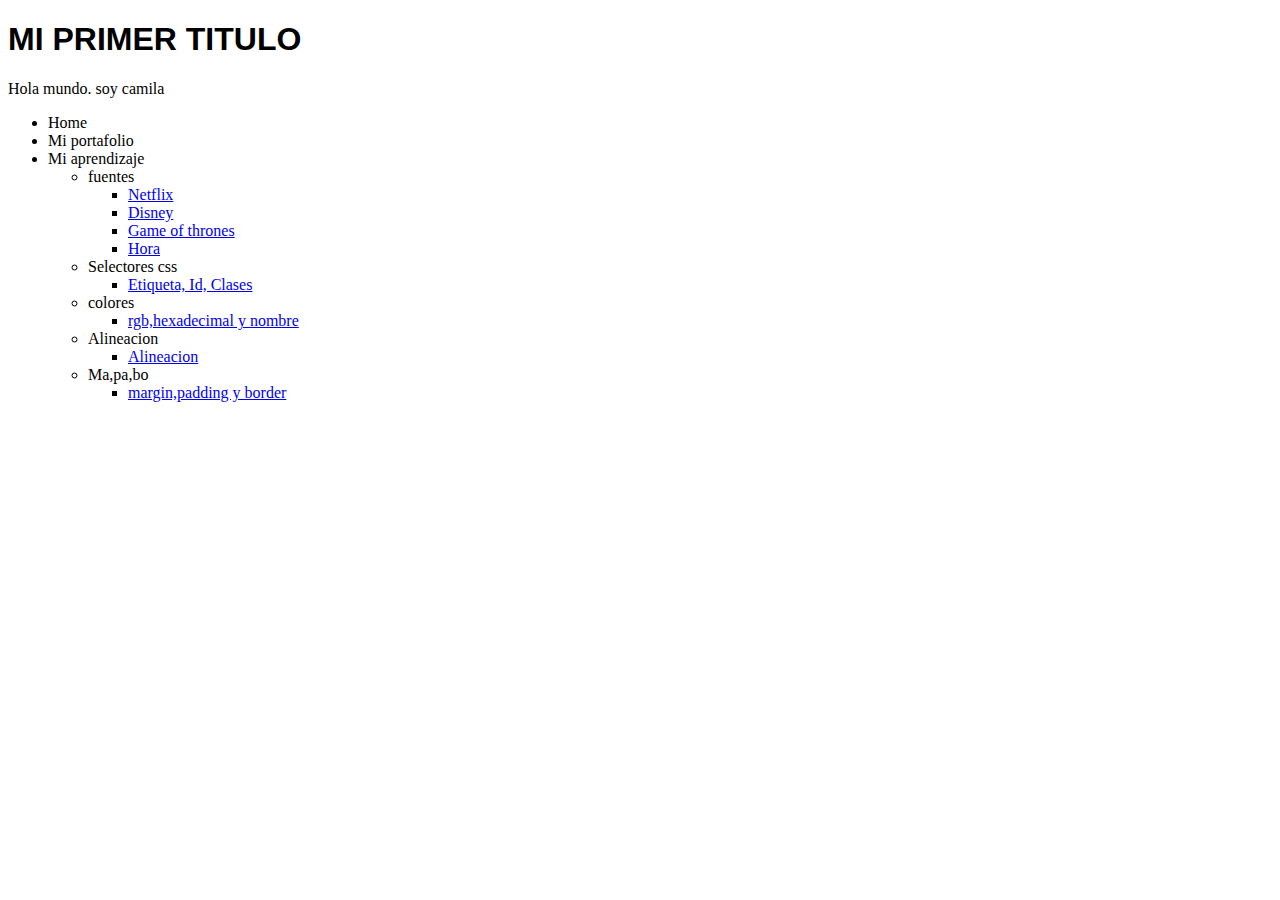
<file: index.html>
<!DOCTYPE html>
<html lang="en">

<head>
    <meta charset="UTF-8">
    <meta http-equiv="X-UA-Compatible" content="IE=edge">
    <meta name="viewport" content="width=device-width, initial-scale=1.0">
    <title>Document</title>
    <h1>MI PRIMER TITULO</h1>
    <link rel="stylesheet" href="css/style.css">
</head>

<body>
    <div>
        Hola mundo. soy camila
        <ul>
            <li>Home</li>
            <li>Mi portafolio</li>
            <li>Mi aprendizaje
                <ul>
                    <li>fuentes
                        <ul>
                            <li><a href="fuenteN.html">Netflix</a></li>
                            <li><a href="fuenteD.html">Disney</a></li>
                            <li><a href="Fuente G.html">Game of thrones</a></li>
                            <li><a href="Fuente Reloj.html"> Hora </a></li>


                        </ul>
                    </li>

                    <li> Selectores css

                        <ul>
                            <li> <a href="Span.html"> Etiqueta, Id, Clases </a></li>

                        </ul>

                    </li>
                    <Li> colores
                        <ul>
                            <li> <a href="colores.html">rgb,hexadecimal y nombre  </a></li>
                        </ul>


                    </Li>
                    <li> Alineacion

                        <ul>
                            <li> <a href="Alineacion.html"> Alineacion </a></li>

                        </ul>

                    </li>
                    <li>Ma,pa,bo
                        <ul>
                            <li> <a href="Margin, padding, border.html">margin,padding y border </a></li>
                        </ul>


                    </li>


                </ul>




            </li>





            </li>

        </ul>

    </div>
</body>

</html>
</file>
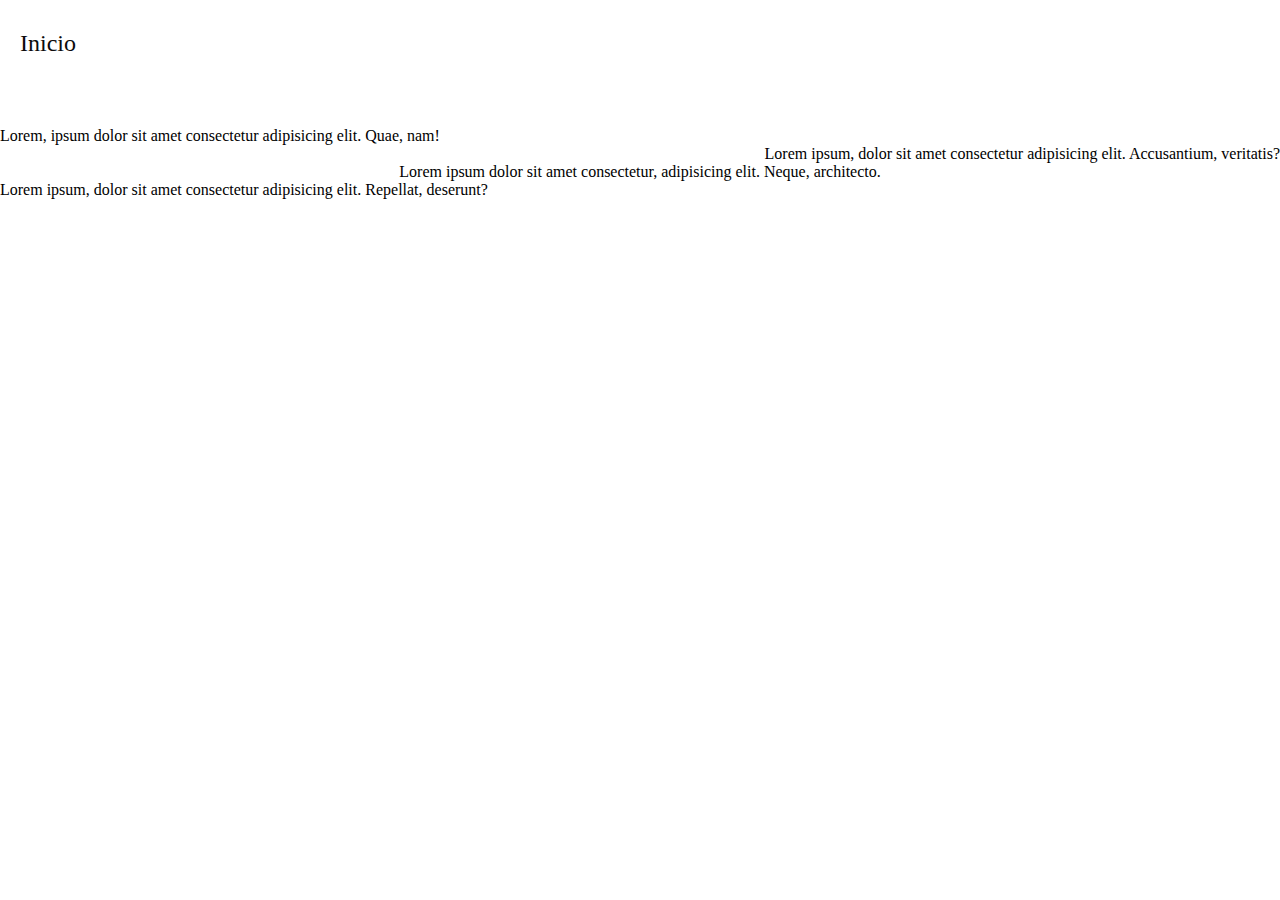
<file: Alineacion.html>
<!DOCTYPE html>
<html lang="en">
<head>
    <meta charset="UTF-8">
    <meta http-equiv="X-UA-Compatible" content="IE=edge">
    <meta name="viewport" content="width=, initial-scale=1.0">
    <title>Document</title>
    <link rel="stylesheet" href="css/Alineacion.css">
</head>
<body>

    <nav>
        <ul>
            <li> <a href="index.html"> Inicio</a></li>

        </ul>
      </nav>  
    <p class="name-left"> Lorem, ipsum dolor sit amet consectetur adipisicing elit. Quae, nam!</p>
     <p class="name-right">Lorem ipsum, dolor sit amet consectetur adipisicing elit. Accusantium, veritatis?</p>
     <p class="name-center">Lorem ipsum dolor sit amet consectetur, adipisicing elit. Neque, architecto.</p>
     <p class="name-justify"> Lorem ipsum, dolor sit amet consectetur adipisicing elit. Repellat, deserunt?</p>
     <body>
</html>
</file>
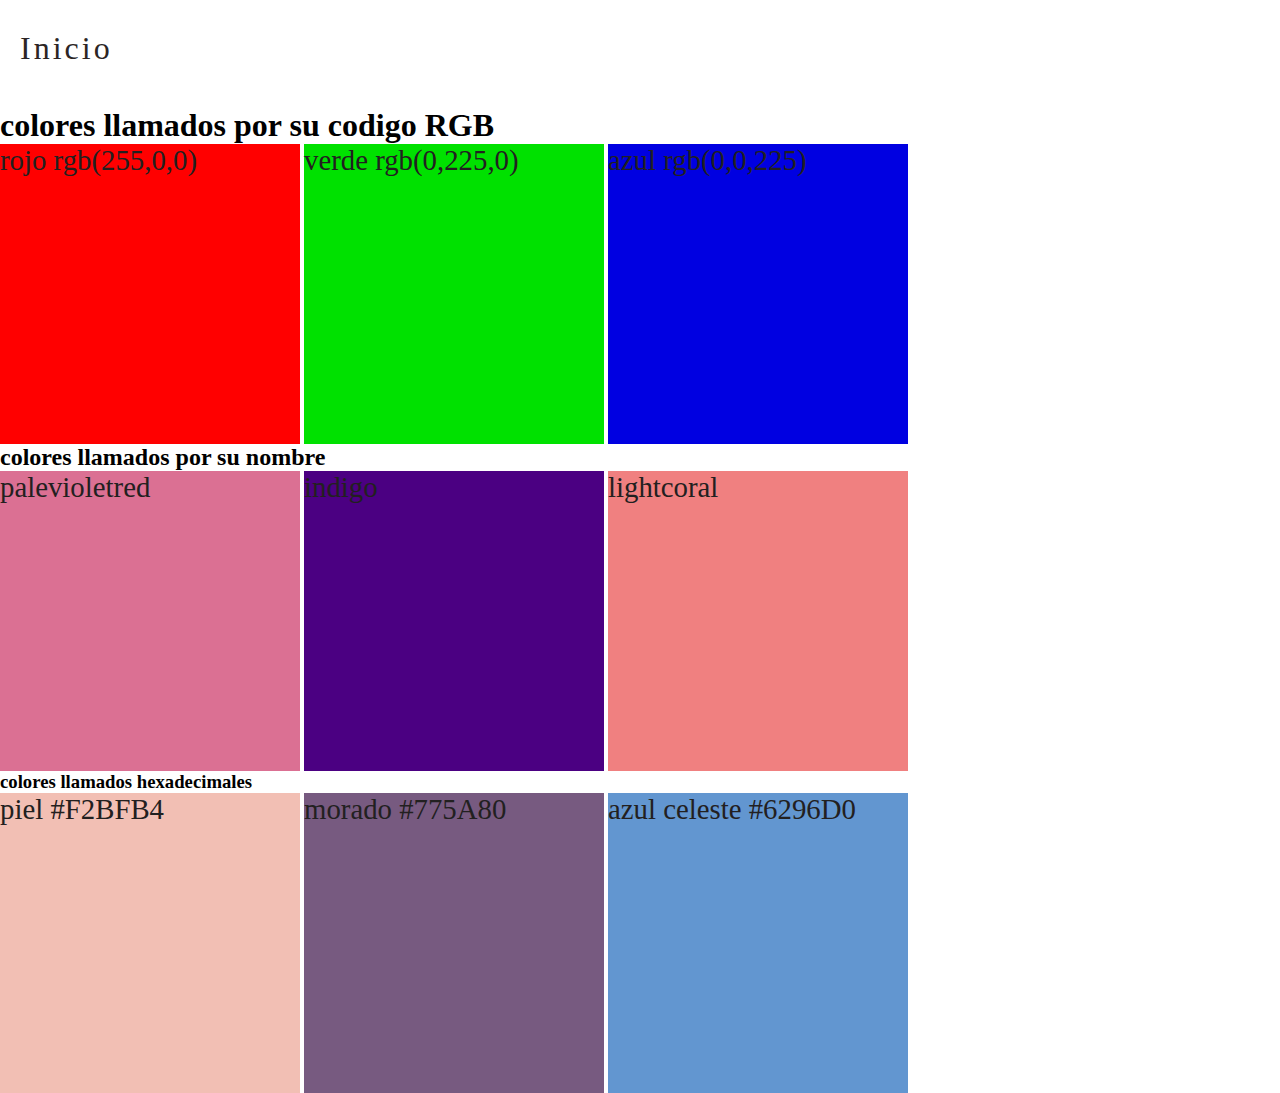
<file: colores.html>
<!DOCTYPE html>
<html lang="en">
<head>
    <meta charset="UTF-8">
    <meta http-equiv="X-UA-Compatible" content="IE=edge">
    <meta name="viewport" content="width=device-width, initial-scale=1.0">
    <title>Document</title>
    <link rel="stylesheet" href="css/colores.css">
</head>
<body>
    <nav>
        <ul>
            <li> <a href="index.html"> Inicio</a></li>

        </ul>
       </nav>

    
    <h1>colores llamados por su codigo RGB</h1>
    <div class="box box-1">rojo rgb(255,0,0)</div>
    <div class="box box-2">verde rgb(0,225,0)</div>
    <div class="box box-3">azul rgb(0,0,225)</div>
    <h2>colores llamados por su nombre</h2>
    <div class="box box-4">palevioletred</div>
    <div class="box box-5">indigo</div>
    <div class="box box-6">lightcoral</div>
    <h3>colores llamados hexadecimales</h3>
    <div class="box box-7">piel #F2BFB4</div>
    <div class="box box-8">morado #775A80</div>
    <div class="box box-9">azul celeste #6296D0</div>
    
    
</body>
</html>
</file>
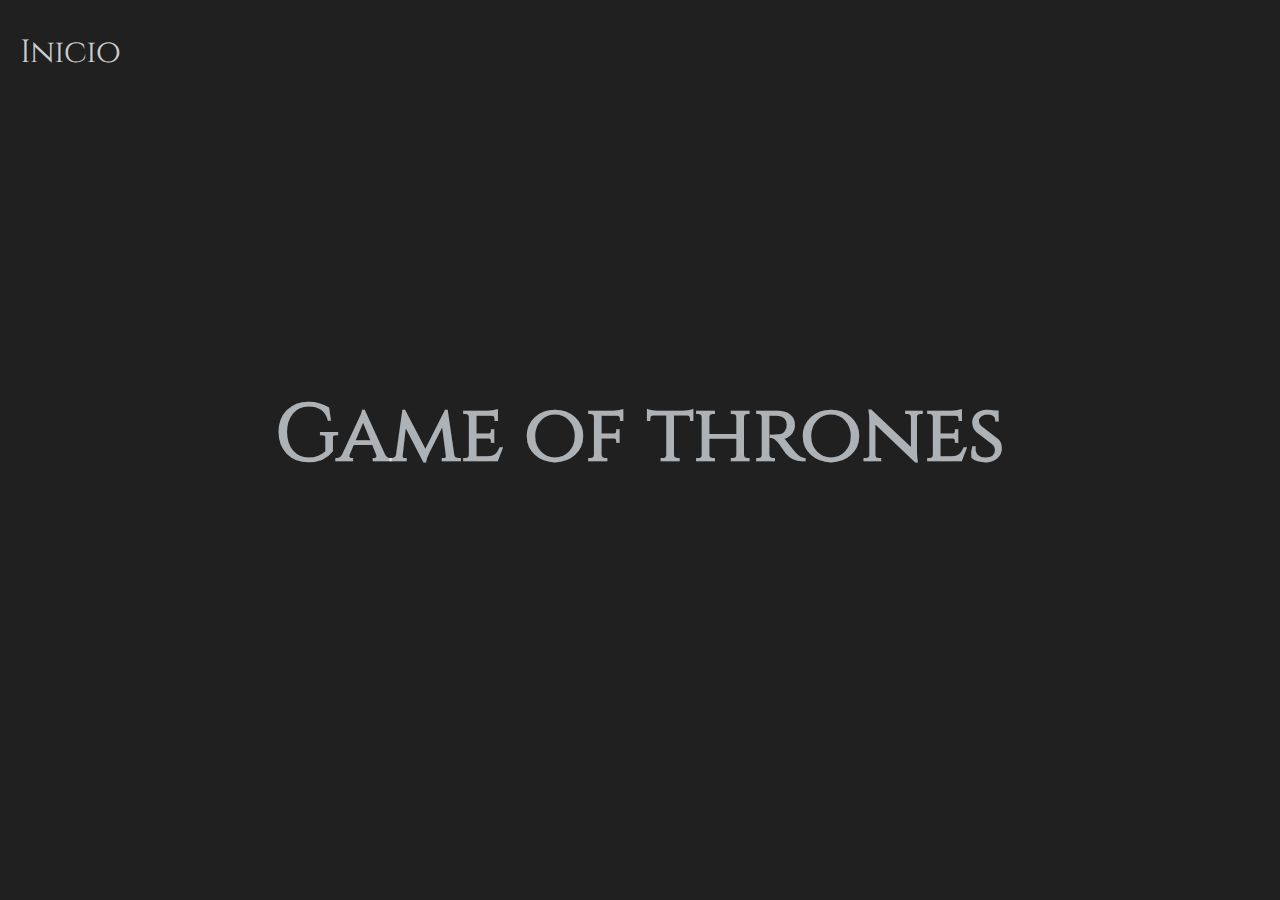
<file: Fuente G.html>
<!DOCTYPE html>
<html lang="en">
<head>
    <meta charset="UTF-8">
    <meta http-equiv="X-UA-Compatible" content="IE=edge">
    <meta name="viewport" content="width=device-width, initial-scale=1.0">
    <title>Document</title>
    <link rel="stylesheet" href="css/FuenteG.css">
</head>
<body>
</nav>

</div>
</body>
     <nav>
        <ul>
            <li> <a href="index.html"> Inicio</a></li>

        </ul>
       </nav> 
        <div class="Gameofthrones">
        <h1>Game of thrones</h1>
    

</html>
</file>
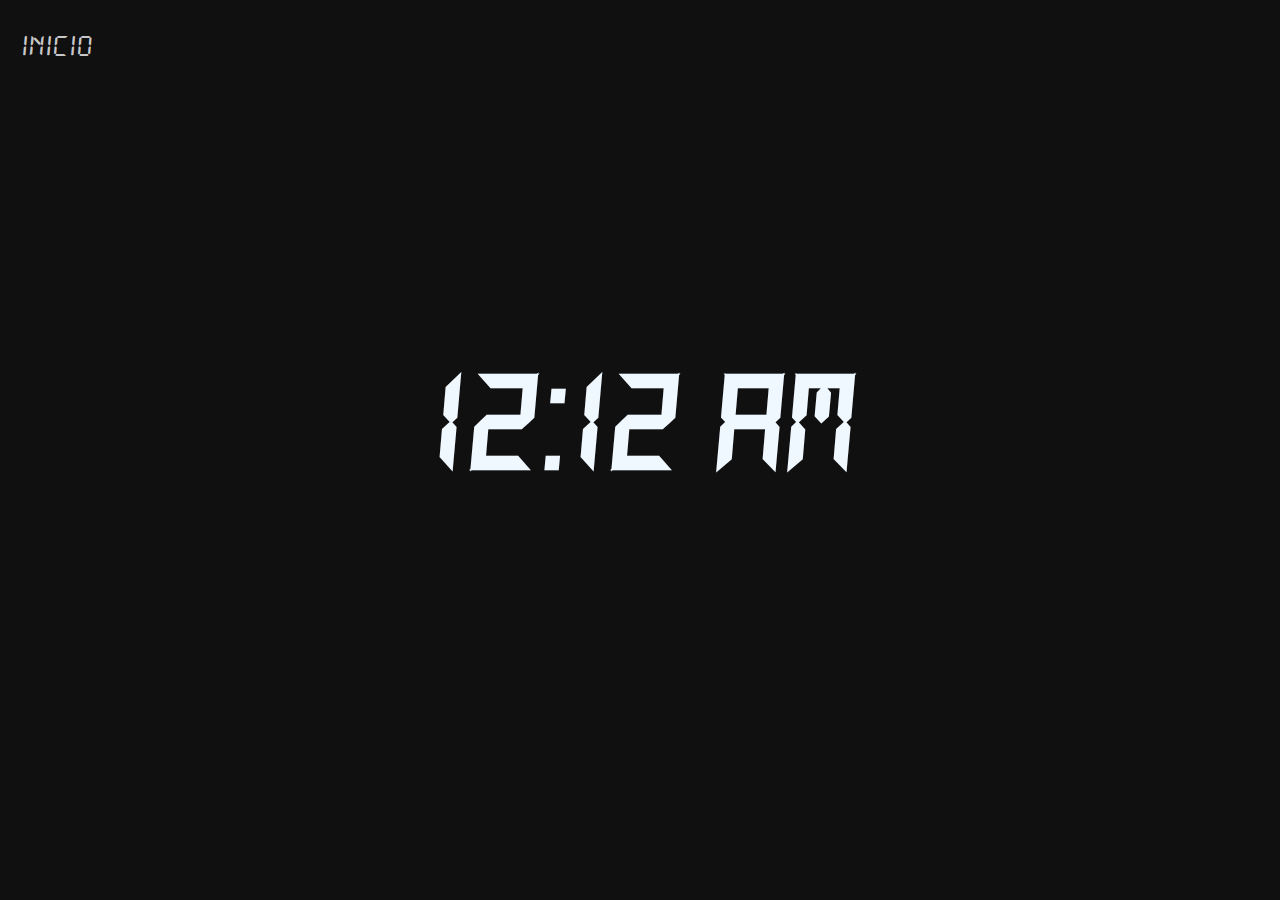
<file: Fuente Reloj.html>
<!DOCTYPE html>
<html lang="en">
<head>
    <meta charset="UTF-8">
    <meta http-equiv="X-UA-Compatible" content="IE=edge">
    <meta name="viewport" content="width=device-width, initial-scale=1.0">
    <title>Document</title>
    <link rel="stylesheet" href="css/fuenteReloj.css">
</head>
<body>
    <nav>
        <ul>
            <li> <a href="index.html"> Inicio</a></li>

        </ul>

    </nav>

    <div class="Hora">
        <h1>12:12 AM</h1>

    </div>


</body>
</html>
</file>
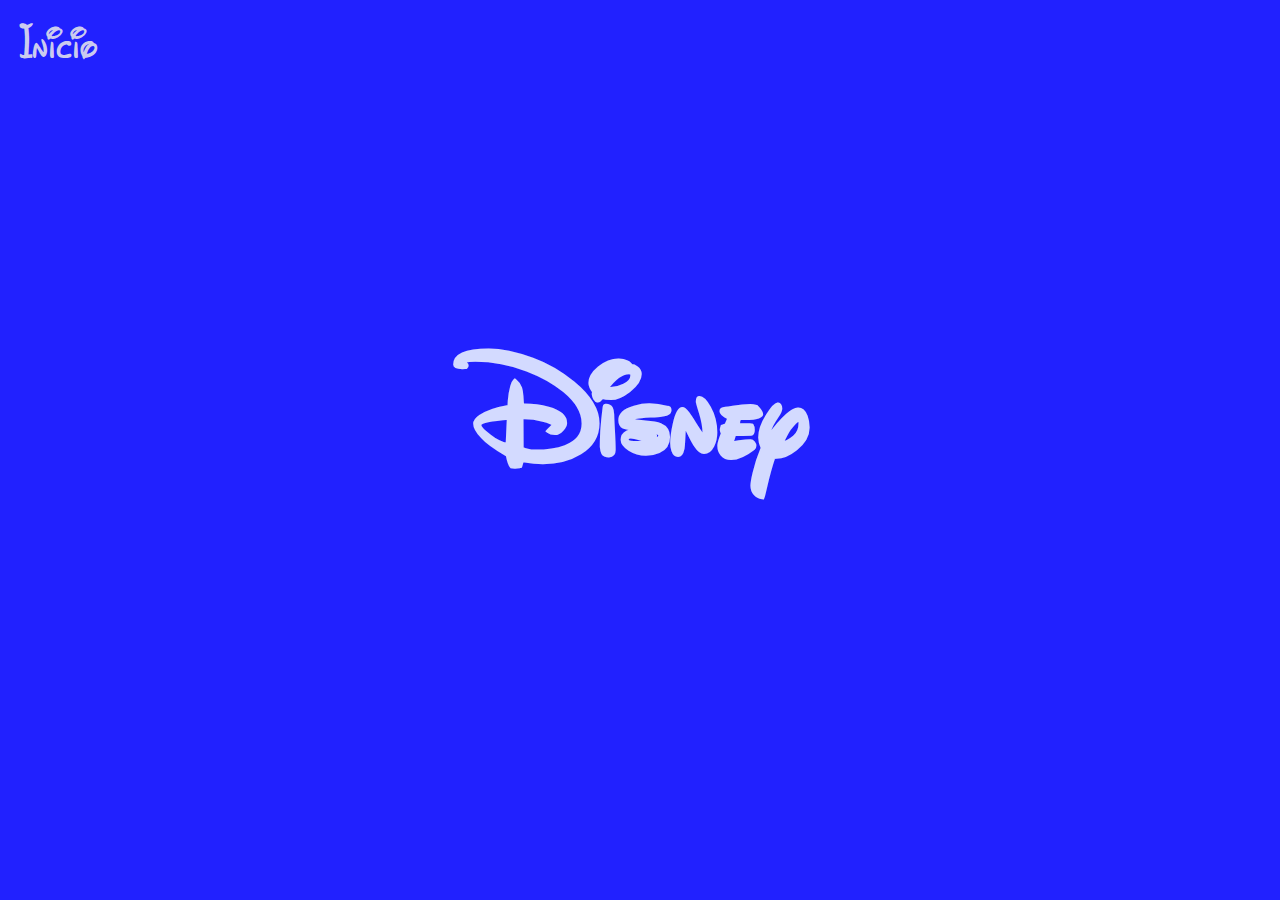
<file: fuenteD.html>
<!DOCTYPE html>
<html lang="en">
<head>
    <meta charset="UTF-8">
    <meta http-equiv="X-UA-Compatible" content="IE=edge">
    <meta name="viewport" content="width=}, initial-scale=1.0">
    <title>Document</title>
    <link rel="stylesheet" href="css/fuenteD.css">
</head>
<body>

    <nav>
        <ul>
            <li> <a href="index.html"> Inicio</a></li>

        </ul>

    </nav>

     <div class="Disney">
       <h1> Disney</h1>

    </div>
</body>
</html>
</file>
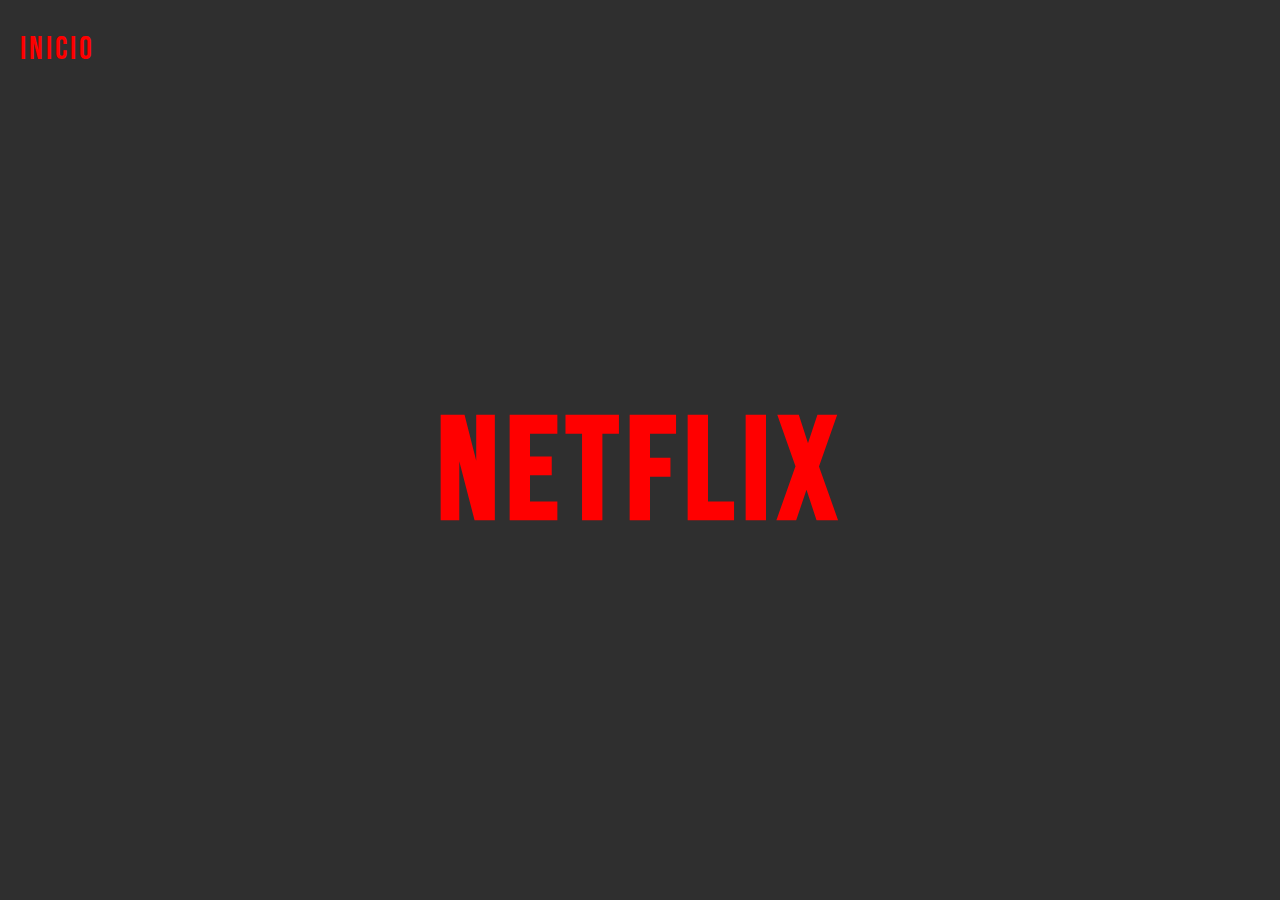
<file: fuenteN.html>
<!DOCTYPE html>
<html lang="en">

<head>
    <meta charset="UTF-8">
    <meta http-equiv="X-UA-Compatible" content="IE=edge">
    <meta name="viewport" content="width=, initial-scale=1.0">
    <title>Document</title>
    <link rel="stylesheet" href="css/fuenteN.css">
    <link rel="preconnect" href="https://fonts.googleapis.com">
    <link rel="preconnect" href="https://fonts.gstatic.com" crossorigin>
    <link href="https://fonts.googleapis.com/css2?family=Bebas+Neue&display=swap" rel="stylesheet">
</head>

<body>


    <nav>
        <ul>
            <li> <a href="index.html"> Inicio</a></li>

        </ul>

    </nav>

    <div class="netflix">
        <h1>NETFLIX</h1>

    </div>



</body>

</html>
</file>
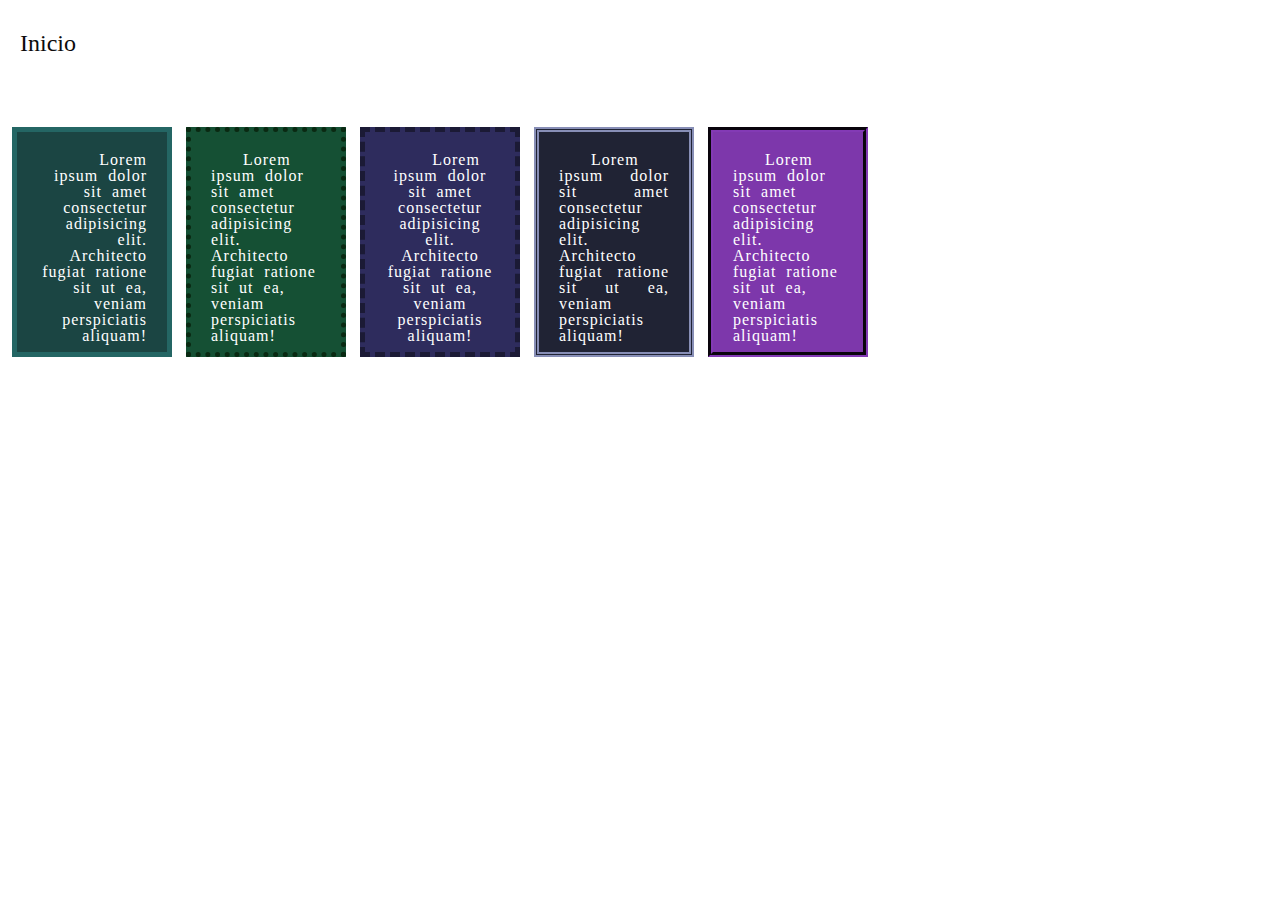
<file: Margin, padding, border.html>
<!DOCTYPE html>
<html lang="en">

<head>
    <meta charset="UTF-8">
    <meta http-equiv="X-UA-Compatible" content="IE=edge">
    <meta name="viewport" content="width=device-width, initial-scale=1.0">
    <title>Document</title>
    <link rel="stylesheet" href="css/Margin, padding, border.css">
</head>

<body>
    <nav>
        <ul>
            <li> <a href="index.html"> Inicio</a></li>

        </ul>
        <div class="Margin,pading,border">
           
    </nav>

    <blockquote>
        <div class="box box-1">
            <p> Lorem ipsum dolor sit amet consectetur adipisicing elit. Architecto fugiat ratione sit ut ea, veniam
                perspiciatis aliquam!</p>
        </div>
    </blockquote>
    <div class="box box-2">
        <p> Lorem ipsum dolor sit amet consectetur adipisicing elit. Architecto fugiat ratione sit ut ea, veniam
            perspiciatis aliquam!</p>
    </div>
    <div class="box box-3">
        <p> Lorem ipsum dolor sit amet consectetur adipisicing elit. Architecto fugiat ratione sit ut ea, veniam
            perspiciatis aliquam!</p>
    </div>
    <div class="box box-4">
        <p> Lorem ipsum dolor sit amet consectetur adipisicing elit. Architecto fugiat ratione sit ut ea, veniam
            perspiciatis aliquam!</p>
    </div>
    <div class="box box-5">
        <p> Lorem ipsum dolor sit amet consectetur adipisicing elit. Architecto fugiat ratione sit ut ea, veniam
            perspiciatis aliquam!</p>
    </div>
    

</body>

</html>
</file>
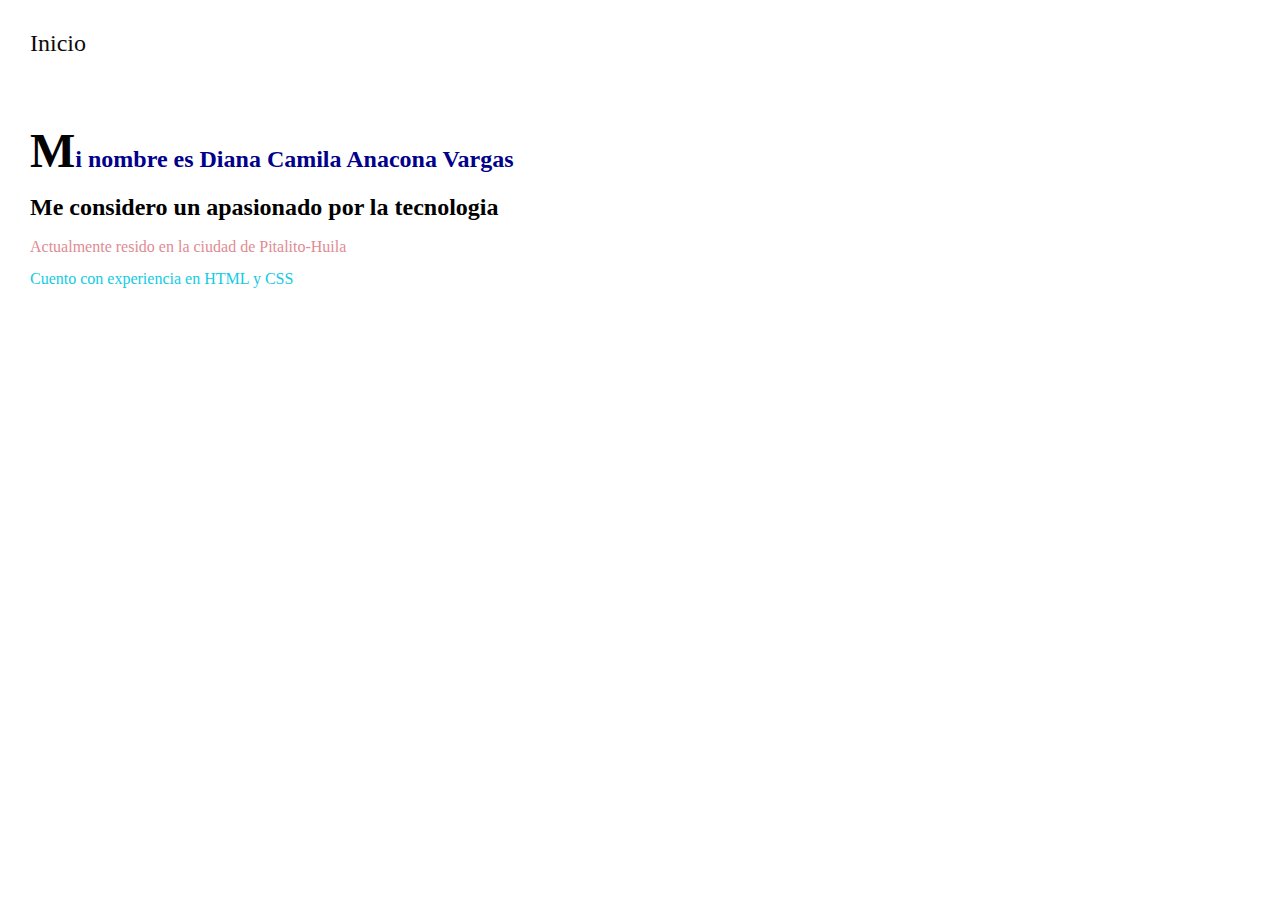
<file: Span.html>
<!DOCTYPE html>
<html lang="en">

<head>
    <meta charset="UTF-8">
    <meta http-equiv="X-UA-Compatible" content="IE=edge">
    <meta name="viewport" content="width=device-width, initial-scale=1.0">
    <title>Document</title>
    <link rel="stylesheet" href="css/span.css">
</head>

<body>

    <nav>
        <ul>
            <li> <a href="index.html"> Inicio</a></li>

        </ul>
    </nav>

    <div class="selectores">
        <h2 class="name-style"><span>M</span>i nombre es Diana Camila Anacona Vargas</h2>
        <h2>Me considero un apasionado por la tecnologia</h2>
        <p class="name-style">Actualmente resido en la ciudad de Pitalito-Huila</p>
        <p id="textStyle" class="text-style">Cuento con experiencia en HTML y CSS</p>
    </div>
</body>

</html>
</file>
<file: css/style.css>
h1 {
    font-family: Impact, Haettenschweiler, 'Arial Narrow Bold', sans-serif;
}
</file>
<file: css/Alineacion.css>
*{
    padding: 0%;
    margin: 0%;
}
.name-left {
    text-align: left;
}
.name-right {
    text-align: right;
}
.name-center {
    text-align: center;
}
.name-justify {
    text-align: justify;
}

nav{
    padding: 30px 0px 70px 20px;
}

nav >ul >li {
    list-style: none;
}

nav >ul >Li >a{
    color: rgb(12, 11, 11);
    font-size: 1.5em;
    text-decoration: none;
}
</file>
<file: css/colores.css>
*{
    padding: 0%;
    margin: 0%;
}
.box{
    display: inline-block;
    width: 300px;
    height: 300px;
    color:rgb(34, 32, 32);
    font-size: 1.8em;
}
.box-1{
    width: 300px;
    height: 300px;
    background-color: rgb(255,0,0);
}
 
.box-2{
    width: 300px;
    height: 300px;
    background-color: rgb(0,225,0);
}
.box-3{
    width: 300px;
    height: 300px;
    background-color: rgb(0,0,225);
}
.box-4 {
    width: 300px;
    height: 300px;
    background-color: palevioletred;
}
.box-5{
    width: 300px;
    height: 300px;
    background-color: indigo;

}
.box-6{
    width: 300px;
    height: 300px;
    background-color: lightcoral
}
.box-7{
    width: 300px;
    height: 300px;
    background-color: #F2BFB4;
}
.box-8{
    width: 300px;
    height: 300px;
    background-color: #775A80;
}
.box-9{
    width: 300px;
    height: 300px;
    background-color: #6296D0;
}
nav{
    padding: 30px 0px 40px 20px;
}

nav >ul >li {
    list-style: none;
}

nav >ul >Li >a{

    color: rgb(44, 37, 37);
    font-size: 2em;
    text-decoration: none;
    letter-spacing: 3px;
}
</file>
<file: css/FuenteG.css>
*{
    padding: 0%;
    margin: 0%;
}
body{
    background-color: rgba(2, 2, 2, 0.884);

}
.Gameofthrones{
    display: flex;
    justify-content: center;
    align-items: center;
    height: 80vh;

} 

h1{
    color: rgba(240, 248, 255, 0.678);
    font-family: "Cinze";
    font-size: 5em;
}

@font-face{
    font-family:"Cinze" ;
    src: url(../fonts/Cinzel-Regular.otf);
}
nav{
    padding: 30px 0px 0px 20px;
}

nav >ul >li {
    list-style: none;
}

nav >ul >Li >a{
    font-family: 'Cinze', cursive;
    color: rgba(235, 235, 236, 0.87);
    font-size: 2em;
    text-decoration: none ;
    letter-spacing: -1px;
}
</file>
<file: css/fuenteReloj.css>
*{
   padding: 0%;
   margin: 0%;
}
body{
    background-color:rgb(17, 16, 17) ;
    
}
.Hora{
  display: flex;
  justify-content: center;
  align-items: center;
  height: 80vh;
}
 h1{
    font-family: "DS-DIGII.TTF" ;
    font-size: 9em ;
    color: aliceblue ;
}
  @font-face{
    font-family:"DS-DIGII.TTF";
    src: url(../fonts/DS-DIGII.TTF);
}
nav{
  padding: 30px 0px 0px 20px;
}

nav >ul >li {
  list-style: none;
}

nav >ul >Li >a{
  font-family: 'DS-DIGII.TTF', cursive;
  color: rgba(235, 235, 236, 0.87);
  font-size: 2em;
  text-decoration: none ;
}
</file>
<file: css/fuenteD.css>
*{
    padding: 0% ;
    margin: 0% ;
}
body{
    background-color: rgba(0, 0, 255, 0.87);
    
}
.Disney {
    display: flex;
    justify-content: center;
    align-items: center;
    height: 80vh;
}
h1{
    font-family:"waltograph42" ;
    font-size: 9em;
    color: rgba(240, 248, 255, 0.863);
}                  

@font-face{
    font-family:"waltograph42" ;
    src: url(../fonts/waltograph42.otf);
}
nav{
    padding: 30px 0px 0px 20px;
}

nav >ul >li {
    list-style: none;
}

nav >ul >Li >a{
    font-family: 'waltograph42', cursive;
    color: rgba(235, 235, 236, 0.87);
    font-size: 3em;
    text-decoration: none ;
}
</file>
<file: css/fuenteN.css>
*{
    padding: 0%;
    margin: 0%;
}

body {
    background-color: rgb( 24,24,24,.9);

}

.netflix{
    display: flex;
    justify-content: center;
    align-items: center;
    height: 90vh;

    
}
h1 {
    font-family: 'Bebas Neue', cursive;
    font-size: 9em;
    color: red;
    letter-spacing: 8px;
}

nav{
    padding: 30px 0px 0px 20px;
}

nav >ul >li {
    list-style: none;
}

nav >ul >Li >a{
    font-family: 'Bebas Neue', cursive;
    color: red;
    font-size: 2em;
    text-decoration: none;
    letter-spacing: 3px;
}
</file>
<file: css/Margin, padding, border.css>
*{
    padding: 0%;
    margin: 0%;
}

blockquote{
    display: inline-flex ;
}

.box{
    display: inline-flex;    
    width: 110px;
    height: 180px;
    letter-spacing: 1px;
    word-spacing: 5px;
    line-height: 1em;
    text-indent: 2em;
    margin: 30px 10px 0pc 0px;
    padding: 20px;
}
p{
    color: white;
}
.box-1{
    margin-left: 12px;
    text-align: right;
    border: 5px solid rgb(36,102,100) ;
    background-color: #1B4543;
}

.box-2{
    text-align: left;
    border: 5px dotted rgb(10, 41, 18) ;
    background-color: #155034;
}
.box-3{
    text-align: center;
    border: 5px  dashed rgb(27, 26, 53);
    background-color: #2E2C5D
}
.box-4{
    text-align: justify;
    border: 5px double rgb(135, 142, 182) ;
    background-color: #202334 ;
}
.box-5{
    border: 5px groove rgb(70, 31, 97) ;
    background-color: #7D37AB ;
}
nav{
    padding: 30px 0px 40px 20px;
}

nav >ul >li {
    list-style: none;
}

nav >ul >Li >a{
    color: rgb(12, 11, 11);
    font-size: 1.5em;
    text-decoration: none;
}
</file>
<file: css/span.css>
*{
    padding: 0%;
    margin: 0%;
}
.selectores{
    padding-left: 30px;
}
.letter-style {
    font-size: 2em;
    color: black;
}
.name-style {
   color: rgb(223, 139, 146);
}
  
h2,p{
    line-height: 2em;
}

/* ejemplo de clase atada */
h2.name-style {
    color: darkblue;
}
/* Ejemplo de clase no atada */
.text-style {
    color: rosybrown;
}
/*  Ejemplo de estilo utilizando id */
#textStyle {
    color: rgb(17, 203, 228);
}
span{
    font-size: 2em;
    color: rgb(3, 3, 3);
}

nav{
    padding: 30px 0px 70px 30px;
}

nav >ul >li {
    list-style: none;
}

nav >ul >Li >a{
    color: rgb(12, 11, 11);
    font-size: 1.5em;
    text-decoration: none;
}
</file>
